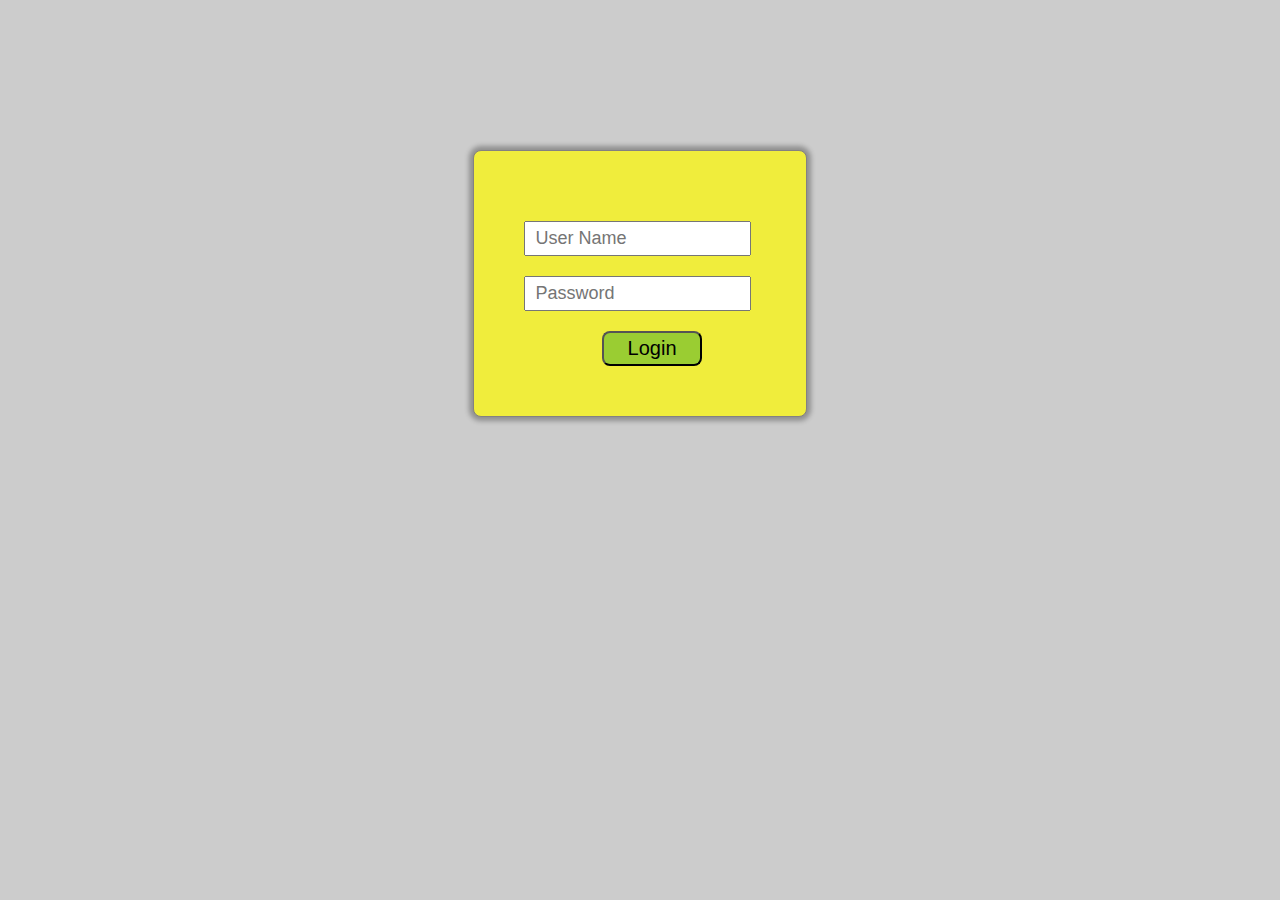
<file: index.html>
<html lang="en">

<head>
    <meta charset="UTF-8">
    <meta name="viewport" content="width=device-width, initial-scale=1.0">
    <title>Login Page</title>
    <link rel="stylesheet" href="index.css">
</head>

<body>
    <script src="src/index.js" type="module"></script>
    <div class="formContainer">
        <form id="loginForm">
            <input type="text" placeholder="User Name" name="username" id="username"> <br />
            <input type="password" placeholder="Password" name="password" id="password"> <br />
            <button type="submit">Login</button>
        </form>
    </div>
</body>

</html>
</file>
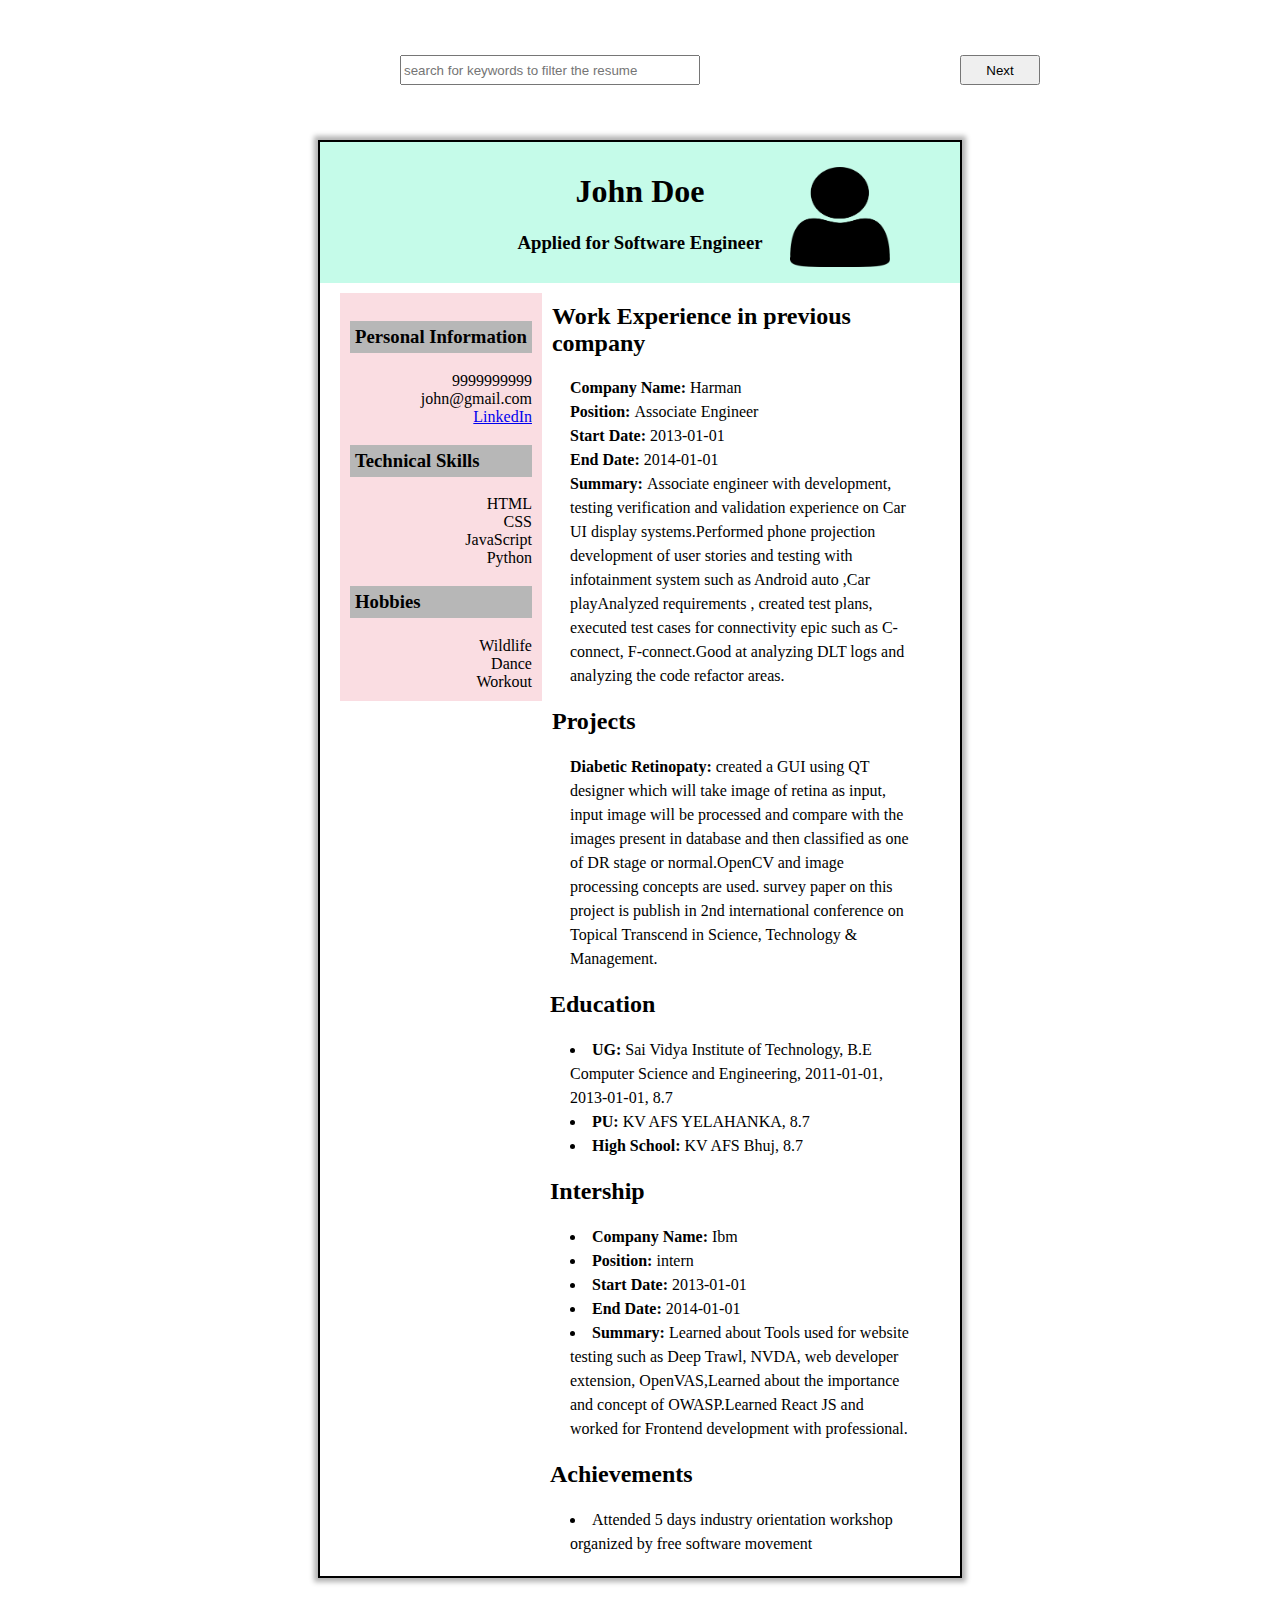
<file: resume.html>
<html lang="en">

<head>
    <meta charset="UTF-8">
    <meta name="viewport" content="width=device-width, initial-scale=1.0">
    <title>Document</title>
    <link rel="stylesheet" href="resume.css">
</head>

<body>
    <script src="src/resume.js" type="module"></script>
    <form id="form">
        <button type="button" id="prev">Prev</button>
        <input type="text" placeholder="search for keywords to filter the resume" id="search">
        <button type="button" id="next">Next</button>
    </form>
    <div id="resume">
        <header>
            <h1 id="name"></h1>
            <h3 id="positionApplied"></h3>
             <img src="./img/avatar.png" id="avatar">
           
        </header>
        <section class="extraInfo">
            <div class="personalInformation">
                <h3>Personal Information</h3>
                <span id="phone"></span> <br />
                <span id="email"></span> <br />
                <a href="#" id="linkedIn">LinkedIn</a>
            </div>
            <div class="skills">
                <h3>Technical Skills</h3>
                <div id="skills"></div>
            </div>
            <div class="hobbies">
                <h3>Hobbies</h3>
                <div id="hobbies"></div>
            </div>
        </section>
        <div class="infoContainer">
            <div class="work">
                <h2>Work Experience in previous company</h2>
                <div id="work"></div>
            </div>
            <div class="projects">
                <h2>Projects</h2>
                <div id="projects"></div>
            </div>
            <div class="education">
                <h2>Education</h2>
                <div id="education"></div>
            </div>
            <div class="internship">
                <h2>Intership</h2>
                <div id="internship"></div>
            </div>
            <div class="achievement">
                <h2>Achievements</h2>
                <div id="achievement"></div>
            </div>
        </div>
    </div>
    <div id="notFound">
        <img src="./img/photo.png" id="nfImage"> 
        <div id="nfText">No such result found</div>
        </found>
    </div>
</body>

</html>
</file>
<file: index.css>
body{
    background-color:#cccccc;
}
.formContainer{
    display: fixed; 
    align-items: center;
    border-radius: 0.5rem;
    justify-content: center;
    border: 0.5px solid #848181;
    margin: auto;
    margin-top: 150px;
    padding:2.5rem;
    width: 20%;
    background-color: #f0ed3c;
    box-shadow: 0px 0px 5px 4px rgba(0, 0, 0, 0.3);
}
#loginForm{
    margin: auto;
    margin-top: 20px;
    width: 100%;
}
#loginForm input{
    margin: 10px 10px;
    width: 90%;
    height: 35px;
    font-size: 18px;
    padding: 10px;
}
#loginForm button{
    background-color:#9ACD32;
    margin: 10px 10px;
    margin-left: 35%;
    min-width: 100px;
    border-radius: 0.5rem;
    border-color: 2px solid black;
    width: 10%;
    height: 35px;
    padding: 2px;
    font-size: 20px;
   
}
</file>
<file: resume.css>
body{
    margin: 0;
    padding: 0;
}
#form{
    width: 800px;
    margin: auto;
    margin-top: 50px;
    padding: 5px;
}
#form input{
    width: 300px;
    height: 30px;
    margin-left: 160px;
}
#form button{
    width: 80px;
    height: 30px;
}
#form #next{
    float: right;
}
#form #prev{
    display: none;
}
#resume{
    width: 50%;
    margin: auto;
    margin-top: 50px;
    margin-bottom: 20px;
    padding-bottom: 20px;
    border: 2px solid;
    box-shadow: 0px 0px 5px 4px rgba(0, 0, 0, 0.3);
}
#notFound{
    position: relative;
    display: none;
    width: 35%;
    height: 120px;
    margin: auto;
    border-radius: 0.5rem;
    margin-top: 50px;
    padding: 30px;
    border: 2px solid;
    box-shadow: 0px 0px 5px 4px rgba(0, 0, 0, 0.3);
}
header{
    position: relative;
    margin: 0;
    padding: 10px;
    text-align: center;
    background-color: rgb(197, 251, 233);
    
}
#avatar{
    position: absolute;
    top: 0;
    right: 0;
    height: 100px;
    width: 100px;
    margin-right: 70px;
    margin-top: 25px;
}

section{
    margin: 10px;
    margin-left: 20px;
    padding: 10px;
    float: left;
    background-color:rgb(250, 221, 226)
}
section div h3{
    padding: 5px;
    text-align: left;
    background-color: rgb(183, 183, 183);
}
section div{
    text-align: right;
}
.infoContainer{
    margin: 0 50px 0px 230px;
}
.infoContainer div div{
    margin-left: 20px;
    line-height: 1.5em;
    
}
.skills, .hobbies{
    list-style: none;
}
.work p{
    margin-top: 0;
}
#nfImage{
    height: 100px;
    width: 100px;
    margin-left: 50px;
    margin-top: 10px;
}
#nfText{
    position: absolute;
    font-family: 'Times New Roman', Times, serif;
    font-size: x-large;
    top: 0;
    right: 0;
    margin-right: 130px;
    margin-top: 60px;
    margin-bottom: 20px;
}
</file>
